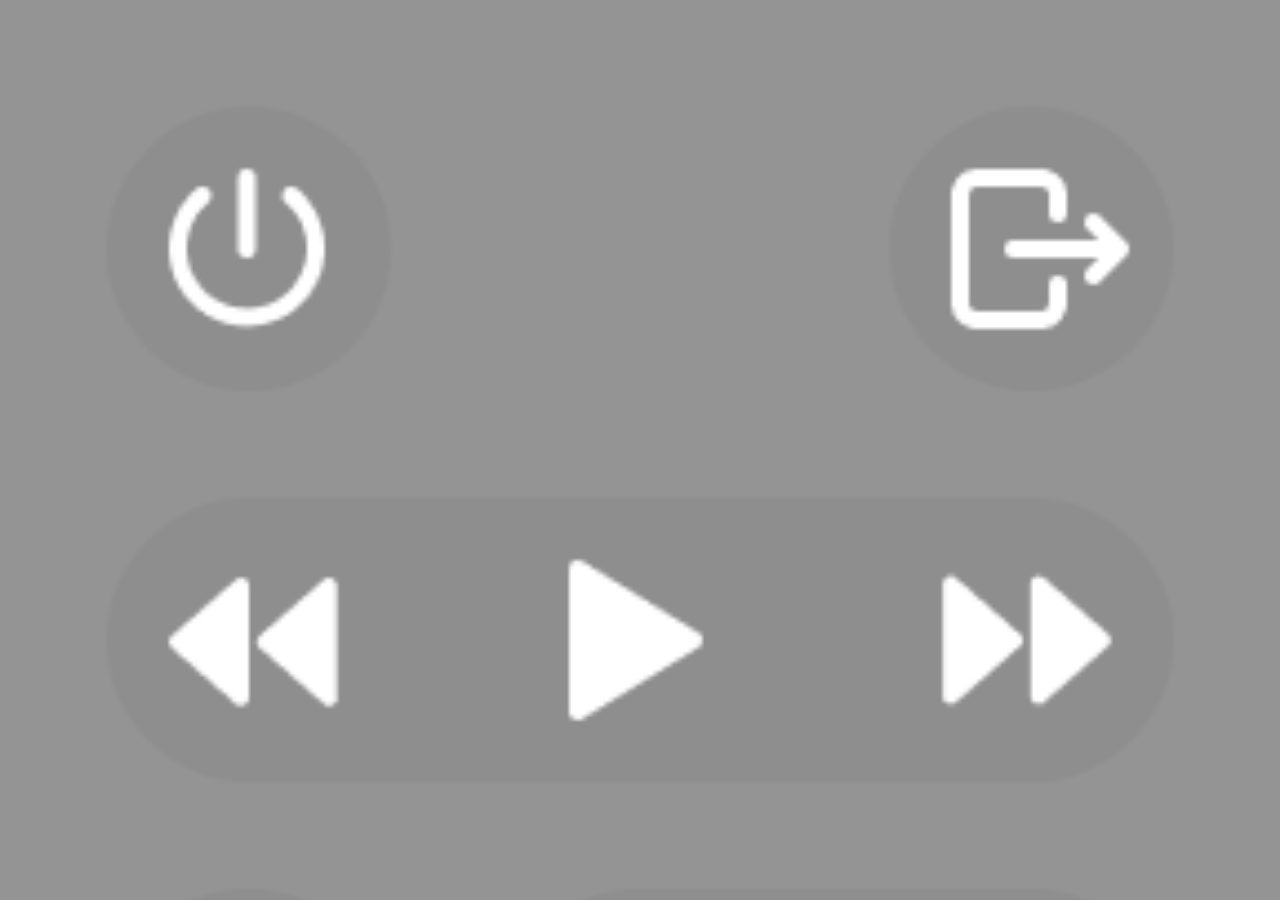
<file: tv_emulator.html>
<!DOCTYPE html>
<html lang="en">
  <head>
    <title>TV Emulator</title>
    <style>
      body {
        background-color: transparent;
        margin: 0;
        padding: 0;
      }
      #image {
        background-size: cover;
        width: 100vw;
        height: 100vh;
        opacity: 0.5;
        background-image: url('[data-uri]');
      }
    </style>
    <script>
      const button = ['ArrowLeft', 'ArrowUp', 'ArrowRight', 'ArrowDown', 'Enter', 'Back'];
      const buttonsRects = [24, 378, 60, 114, 288, 60, 204, 378, 60, 114, 468, 60, 100, 364, 85, 24, 550, 85];

      function getButton(pointerX, pointerY) {
        for (let i = 0; i < buttonsRects.length; i += 3) {
          const x = buttonsRects[i];
          const y = buttonsRects[i + 1];
          const w = buttonsRects[i + 2];
          if (pointerX >= x && pointerX <= x + w && pointerY >= y && pointerY <= y + w) {
            return button[i / 3];
          }
        }
      }

      queueMicrotask(() => {
        const image = document.getElementById('image');
        let button = null;

        image.addEventListener('pointerdown', (e) => {
          button = getButton(e.offsetX, e.offsetY);
          if (!button) return;
          window.parent.postMessage(
            { ['event']: 'tv-emulator-event', ['name']: button, ['pressed']: true },
            '*',
          );
        });

        image.addEventListener('pointerup', (e) => {
          if (!button) return;
          window.parent.postMessage(
            { ['event']: 'tv-emulator-event', ['name']: button, ['pressed']: false },
            '*',
          );
          button = null;
        });

        image.addEventListener('pointerout', (e) => {
          if (!button) return;
          window.parent.postMessage(
            { ['event']: 'tv-emulator-event', ['name']: button, ['pressed']: false },
            '*',
          );
          button = null;
        });
      });
    </script>
    <script src="https://extension-files.twitch.tv/helper/v1/twitch-ext.min.js"></script>
  </head>
  <body>
    <div id="image"></div>
  </body>
</html>
</file>
